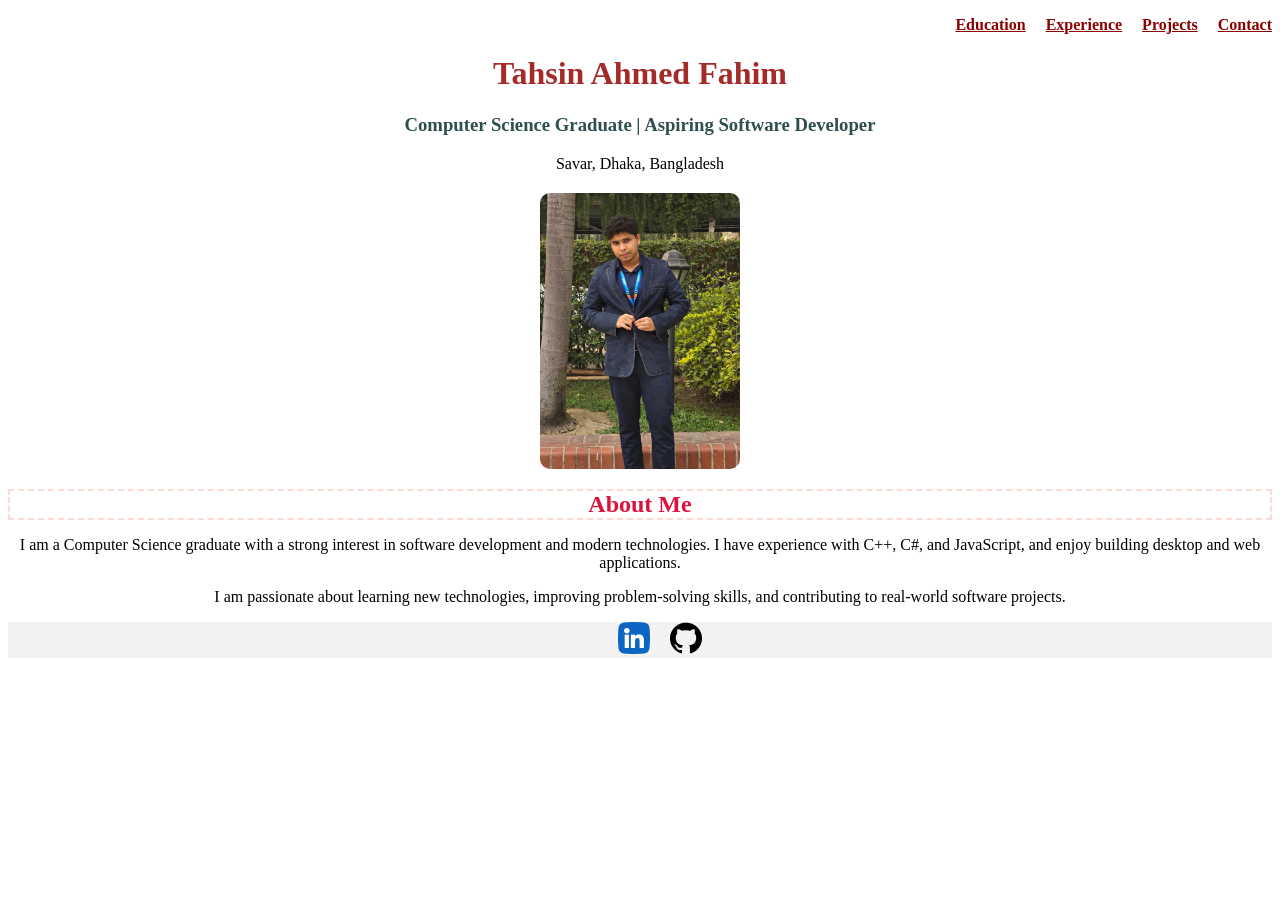
<file: Portofolio/index.html>
<!DOCTYPE html>
<html lang="en">
<head>
    <meta charset="UTF-8">
    <title>Fahim's Portfolio</title>
    <!-- Link to CSS -->
    <link rel="stylesheet" href="css/style.css">
</head>

<body>

    <header>
        <nav>
            <ul>
                <li><a href="html/educations.html">Education</a></li>
                <li><a href="html/experience.html">Experience</a></li>
                <li><a href="html/projects.html">Projects</a></li>
                <li><a href="html/contact.html">Contact</a></li>
            </ul>
        </nav>

        <h1>Tahsin Ahmed Fahim</h1>
        <h3>Computer Science Graduate | Aspiring Software Developer</h3>
        <p>Savar, Dhaka, Bangladesh</p>
    </header>

    <main>


        <section>
            <img src="data/profile.jpg" alt="Profile photo of Tahsin Ahmed Fahim" width="200">
        </section>

        <!-- About Me section -->
        <section>
            <h2>About Me</h2>
            <p>
                I am a Computer Science graduate with a strong interest in software development and modern technologies.
                I have experience with C++, C#, and JavaScript, and enjoy building desktop and web applications.
            </p>
            <p>
                I am passionate about learning new technologies, improving problem-solving skills, and contributing
                to real-world software projects.
            </p>
        </section>

    </main>

    <!-- Footer -->
    <footer>

    <nav>
        <ul>
            <li>
                 <a href="https://www.linkedin.com/in/tahsin-ahmed-fahim-5781453b3/">
                    <img src="data/linkedin.png" alt="LinkedIn Profile" width="32">
                </a>
            </li>
            <li>
                <a href="https://github.com/CodeFahim">
                    <img src="data/github.png" alt="GitHub Profile" width="32">
                </a>
            </li>
        </ul>
    </nav>
</footer>

</body>
</html>
</file>
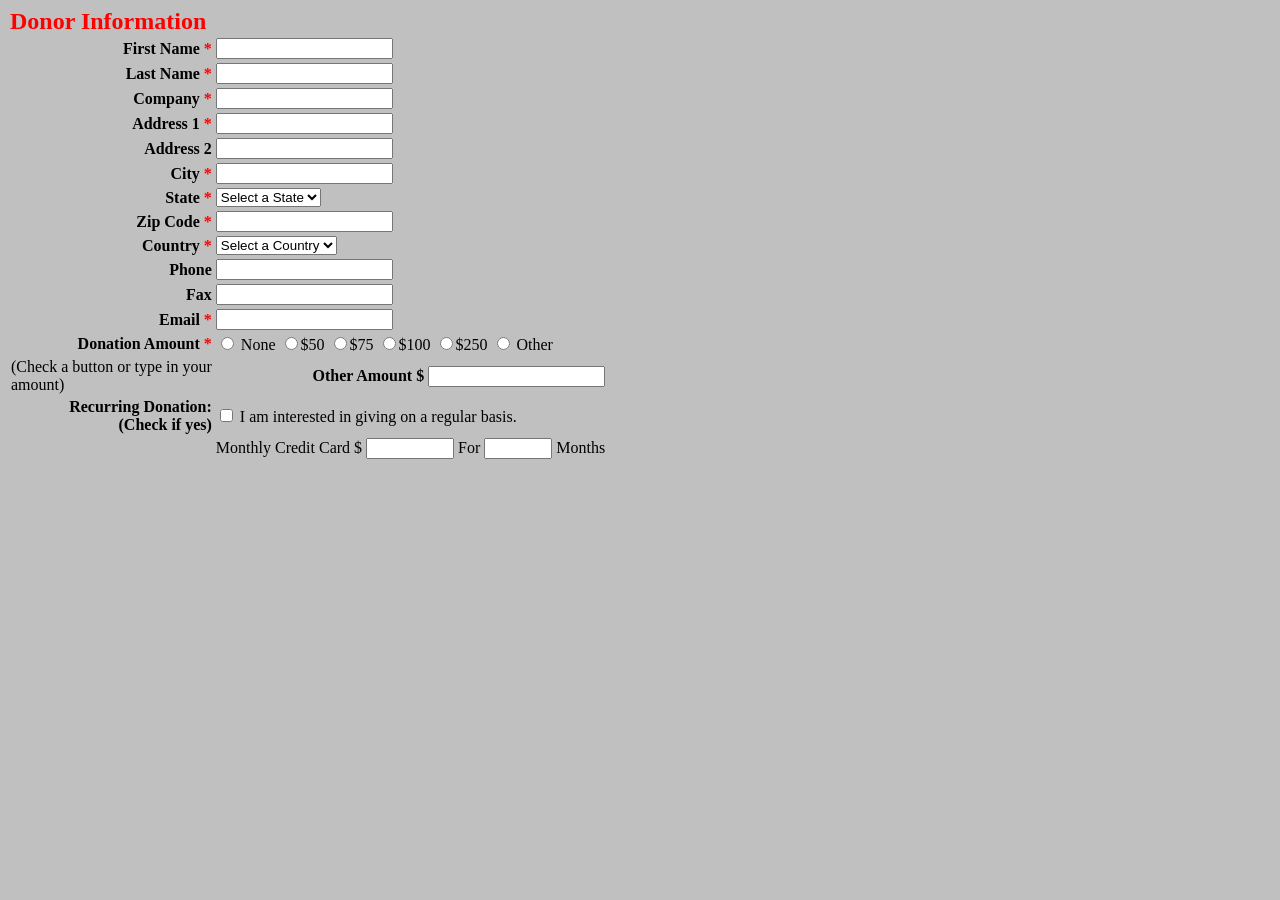
<file: Assessment/form.html>
<!DOCTYPE html>
<html lang="en">

<head>
    <meta charset="UTF-8">
    <title>Assessment</title>
    <link rel="stylesheet" href="form.css">
</head>

<section>
    <form action="#" method="post">

        <legend>Donor Information</legend>

        <table>

            <tr>
                <td class="label"><label for="fname">First Name <span>* </span></label></td>
                <td><input type="text" id="fname" name="fname" required></td>
            </tr>

            <tr>
                <td class="label"><label for="lname">Last Name <span>* </span></label></td>
                <td><input type="text" id="lname" name="lname" required></td>
            </tr>

            <tr>
                <td class="label"><label for="company">Company <span>* </span></label></td>
                <td><input type="text" id="company" name="company"></td>
            </tr>

            <tr>
                <td class="label"><label for="address1">Address 1 <span>* </span></label></td>
                <td><input type="text" id="address1" name="address1" required></td>
            </tr>

            <tr>
                <td class="label"><label for="address2">Address 2 </label></td>
                <td><input type="text" id="address2" name="address2"></td>
            </tr>

            <tr>
                <td class="label"><label for="city">City <span>* </span></label></td>
                <td><input type="text" id="city" name="city" required></td>
            </tr>

            <tr>
                <td class="label"><label for="state">State <span>* </span></label></td>
                <td>
                    <select id="state" name="state">
                        <option>Select a State</option>
                    </select>
                </td>
            </tr>

            <tr>
                <td class="label"><label for="zip">Zip Code <span>* </span></label></td>
                <td><input type="text" id="zip" name="zip" required></td>
            </tr>

            <tr>
                <td class="label"><label for="country">Country <span>* </span></label></td>
                <td>
                    <select id="country" name="country">
                        <option>Select a Country</option>
                        <option>Bangladesh</option>
                    </select>
                </td>
            </tr>

            <tr>
                <td class="label"><label for="phone">Phone</label></td>
                <td><input type="tel" id="phone" name="phone"></td>
            </tr>

            <tr>
                <td class="label"><label for="fax">Fax</label></td>
                <td><input type="text" id="fax" name="fax"></td>
            </tr>

            <tr>
                <td class="label"><label for="email">Email <span>* </span></label></td>
                <td><input type="email" id="email" name="email" required></td>
            </tr>

            <tr>
                <td class="label"><label>Donation Amount <span>* </span></label></td>
                <td>
                    <input type="radio" name="amount" value="none" required> None
                    <input type="radio" name="amount" value="50">$50
                    <input type="radio" name="amount" value="75">$75
                    <input type="radio" name="amount" value="100">$100
                    <input type="radio" name="amount" value="250">$250
                    <input type="radio" name="amount" value="other"> Other
                </td>
            </tr>

            <tr>
                <td>(Check a button or type in your <br>amount) </br></td>
                <td class="label"><label for="other">Other Amount $</label>
                    <input type="number" id="other" name="other">
                </td>
            </tr>

            <tr>
                <td class="label"><label>Recurring Donation:</label>
                    <br>(Check if yes) </br>
                </td>
                <td>
                    <input type="checkbox" name="recurring">
                    I am interested in giving on a regular basis.
                </td>
            </tr>


            <tr>
                <td></td>
                <td>
                    Monthly Credit Card $
                    <input type="number" name="monthly_amount" style="width:80px;">
                    For
                    <input type="number" name="months" style="width:60px;"> Months
                </td>
            </tr>
        </table>
    </form>
</section>
</main>
</file>
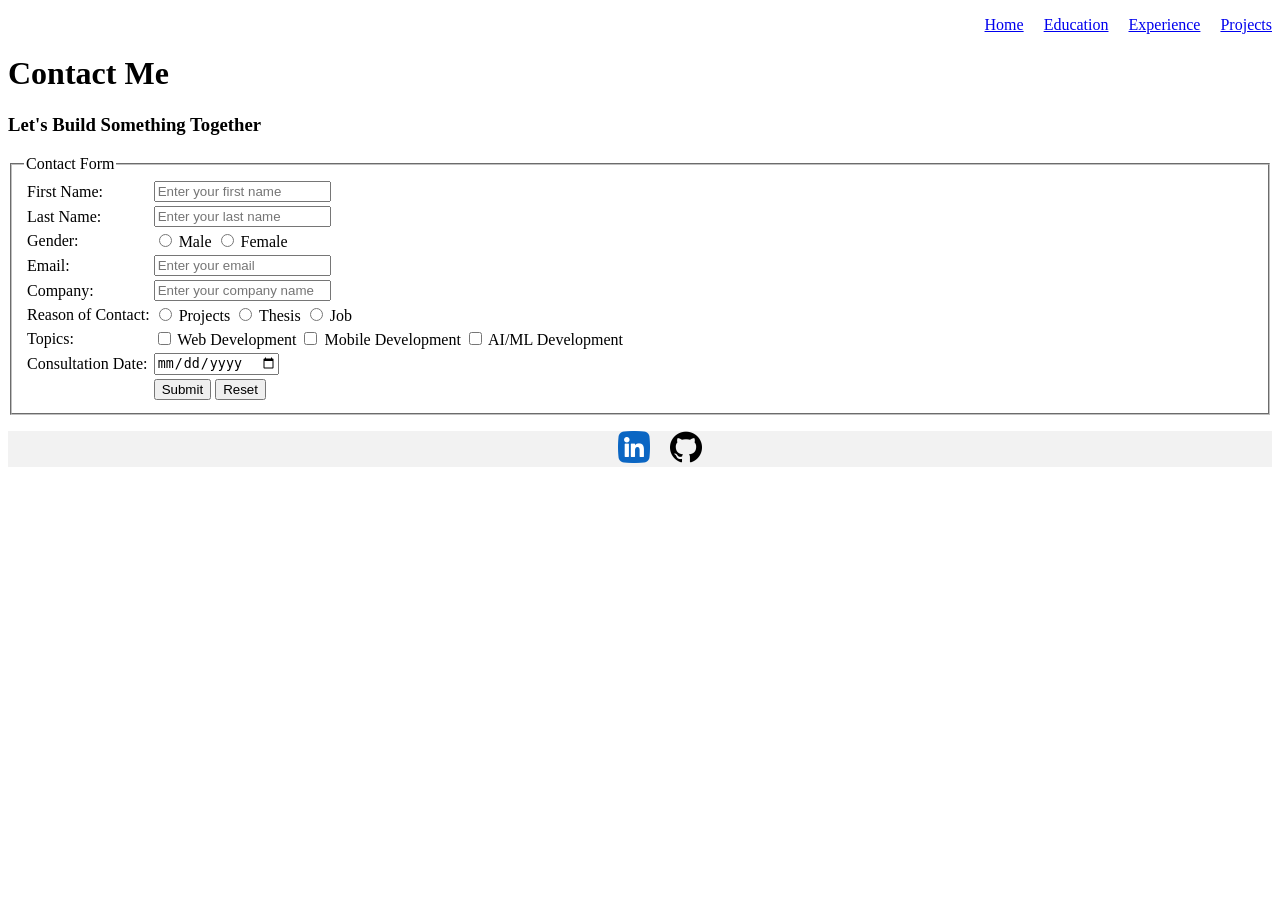
<file: Portofolio/html/contact.html>
<!DOCTYPE html>
<html lang="en">
<head>
    <meta charset="UTF-8">
    <title>Contact - Tahsin Ahmed Fahim</title>
    <link rel="stylesheet" href="../css/contact.css">
</head>

<body>

    <header>
        <nav>
            <ul>
                <li><a href="../index.html">Home</a></li>
                <li><a href="educations.html">Education</a></li>
                <li><a href="experience.html">Experience</a></li>
                <li><a href="projects.html">Projects</a></li>
            </ul>
        </nav>

        <h1>Contact Me</h1>
        <h3>Let's Build Something Together</h3>
    </header>

    <main>
        <section>
            <form action="#" method="post">
                <fieldset>
                    <legend>Contact Form</legend>
                    
                    <table>
                        <tr>
                            <td><label for="fname">First Name:</label></td>
                            <td><input type="text" id="fname" placeholder="Enter your first name" name="fname" required></td>
                        </tr>

                        <tr>
                            <td><label for="lname">Last Name:</label></td>
                            <td><input type="text" id="lname" placeholder="Enter your last name" name="lname" required></td>
                        </tr>

                        <tr>
                            <td><label>Gender:</label></td>
                            <td>
                                <input type="radio" name="gender" value="male" required> Male
                                <input type="radio" name="gender" value="female"> Female
                            </td>
                        </tr>

                        <tr>
                            <td><label for="email">Email:</label></td>
                            <td><input type="email" id="email" placeholder="Enter your email" name="email" required></td>
                        </tr>

                        <tr>
                            <td><label for="company">Company:</label></td>
                            <td><input type="text" id="company" placeholder="Enter your company name" name="company"></td>
                        </tr>

                        <tr>
                            <td><label>Reason of Contact:</label></td>
                            <td>
                                <input type="radio" name="reason" value="projects" required> Projects
                                <input type="radio" name="reason" value="thesis"> Thesis
                                <input type="radio" name="reason" value="job"> Job
                            </td>
                        </tr>

                        <tr>
                            <td><label>Topics:</label></td>
                            <td>
                                <input type="checkbox" name="topic" value="web"> Web Development
                                <input type="checkbox" name="topic" value="mobile"> Mobile Development
                                <input type="checkbox" name="topic" value="ai"> AI/ML Development
                            </td>
                        </tr>

                        <tr>
                            <td><label for="date">Consultation Date:</label></td>
                            <td><input type="date" id="date" name="date" required></td>
                        </tr>

                        <tr>
                            <td></td>
                            <td>
                                <input type="submit" value="Submit">
                                <input type="reset" value="Reset">
                            </td>
                        </tr>
                    </table>
                </fieldset>
            </form>
        </section>
    </main>

    <footer>
        <nav>
            <ul>
                <li>
                    <a href="https://www.linkedin.com/in/tahsin-ahmed-fahim-5781453b3/" target="_blank">
                        <img src="../data/linkedin.png" alt="LinkedIn Profile" width="32">
                    </a>
                </li>
                <li>
                    <a href="https://github.com/CodeFahim" target="_blank">
                        <img src="../data/github.png" alt="GitHub Profile" width="32">
                    </a>
                </li>
            </ul>
        </nav>
    </footer>

</body>
</html>
</file>
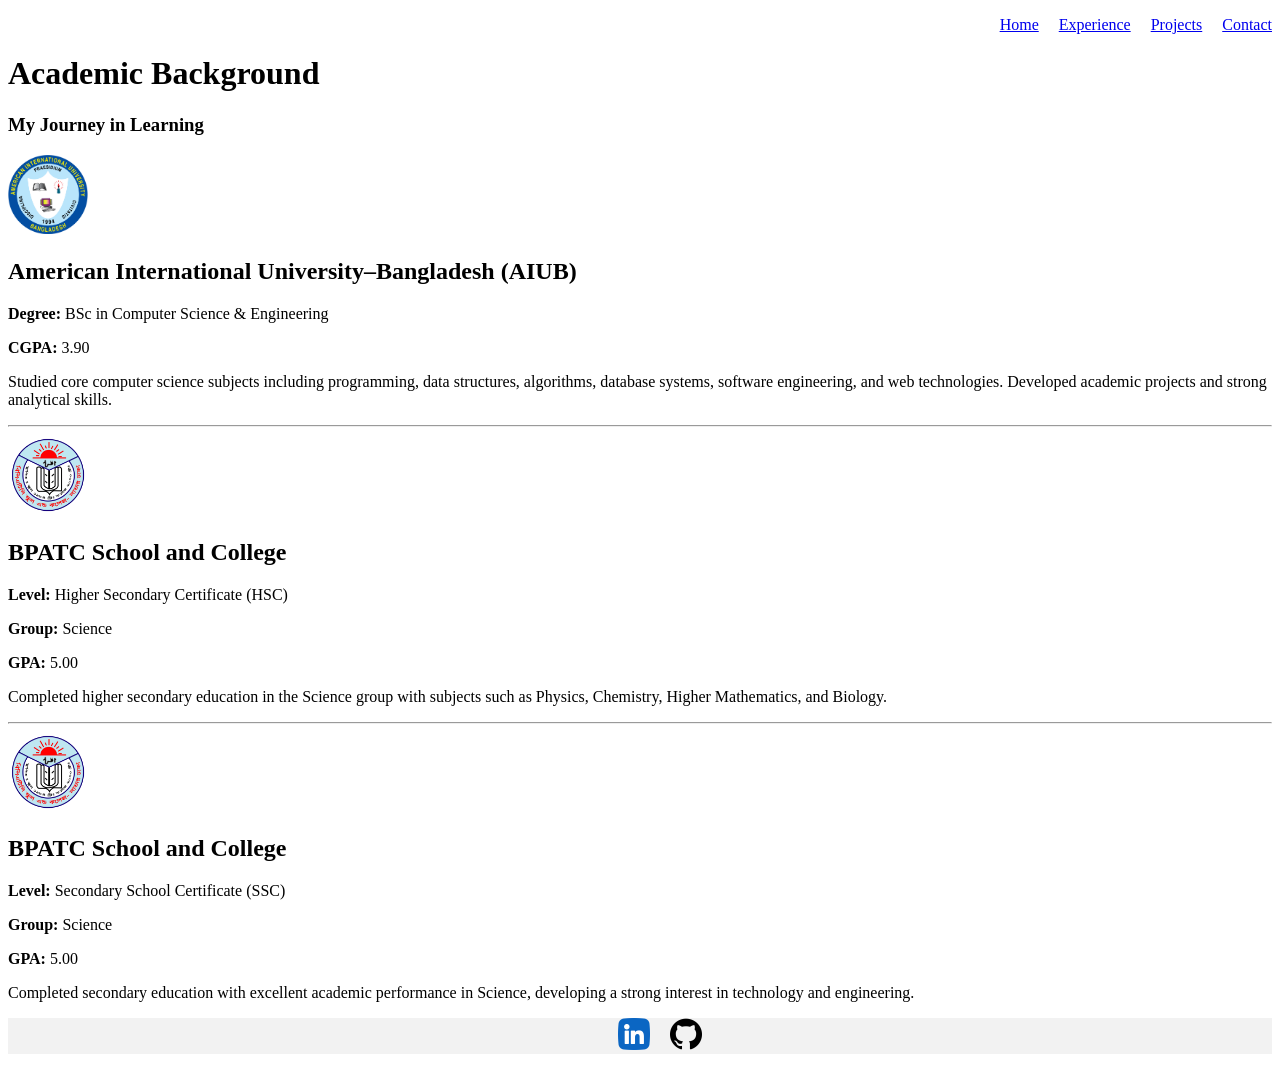
<file: Portofolio/html/educations.html>
<!DOCTYPE html>
<html lang="en">
<head>
    <meta charset="UTF-8">
    <title>Education - Tahsin Ahmed Fahim</title>
    <link rel="stylesheet" href="../css/educations.css">
</head>

<body>

    <header>
        <nav>
            <ul>
                <li><a href="../index.html">Home</a></li>
                <li><a href="experience.html">Experience</a></li>
                <li><a href="projects.html">Projects</a></li>
                <li><a href="contact.html">Contact</a></li>
            </ul>
        </nav>

        <h1>Academic Background</h1>
        <h3>My Journey in Learning</h3>
    </header>

    <main>

        <section>
            <img src="../data/aiub.png" alt="AIUB Logo" width="80">
            <h2>American International University–Bangladesh (AIUB)</h2>
            <p><strong>Degree:</strong> BSc in Computer Science & Engineering</p>
            <p><strong>CGPA:</strong> 3.90</p>
            <p>
                Studied core computer science subjects including programming, data structures,
                algorithms, database systems, software engineering, and web technologies.
                Developed academic projects and strong analytical skills.
            </p>
        </section>

        <hr>

        <section>
            <img src="../data/bpatc.png" alt="BPATC Logo" width="80">
            <h2>BPATC School and College</h2>
            <p><strong>Level:</strong> Higher Secondary Certificate (HSC)</p>
            <p><strong>Group:</strong> Science</p>
            <p><strong>GPA:</strong> 5.00</p>
            <p>
                Completed higher secondary education in the Science group with subjects such as
                Physics, Chemistry, Higher Mathematics, and Biology.
            </p>
        </section>

        <hr>

        <section>
            <img src="../data/bpatc.png" alt="BPATC Logo" width="80">
            <h2>BPATC School and College</h2>
            <p><strong>Level:</strong> Secondary School Certificate (SSC)</p>
            <p><strong>Group:</strong> Science</p>
            <p><strong>GPA:</strong> 5.00</p>
            <p>
                Completed secondary education with excellent academic performance in Science,
                developing a strong interest in technology and engineering.
            </p>
        </section>

    </main>

    <footer>
        <nav>
            <ul>
                <li>
                    <a href="https://www.linkedin.com/in/tahsin-ahmed-fahim-5781453b3/">
                        <img src="../data/linkedin.png" alt="LinkedIn Profile" width="32">
                    </a>
                </li>
                <li>
                    <a href="https://github.com/CodeFahim">
                        <img src="../data/github.png" alt="GitHub Profile" width="32">
                    </a>
                </li>
            </ul>
        </nav>
    </footer>

</body>
</html>
</file>
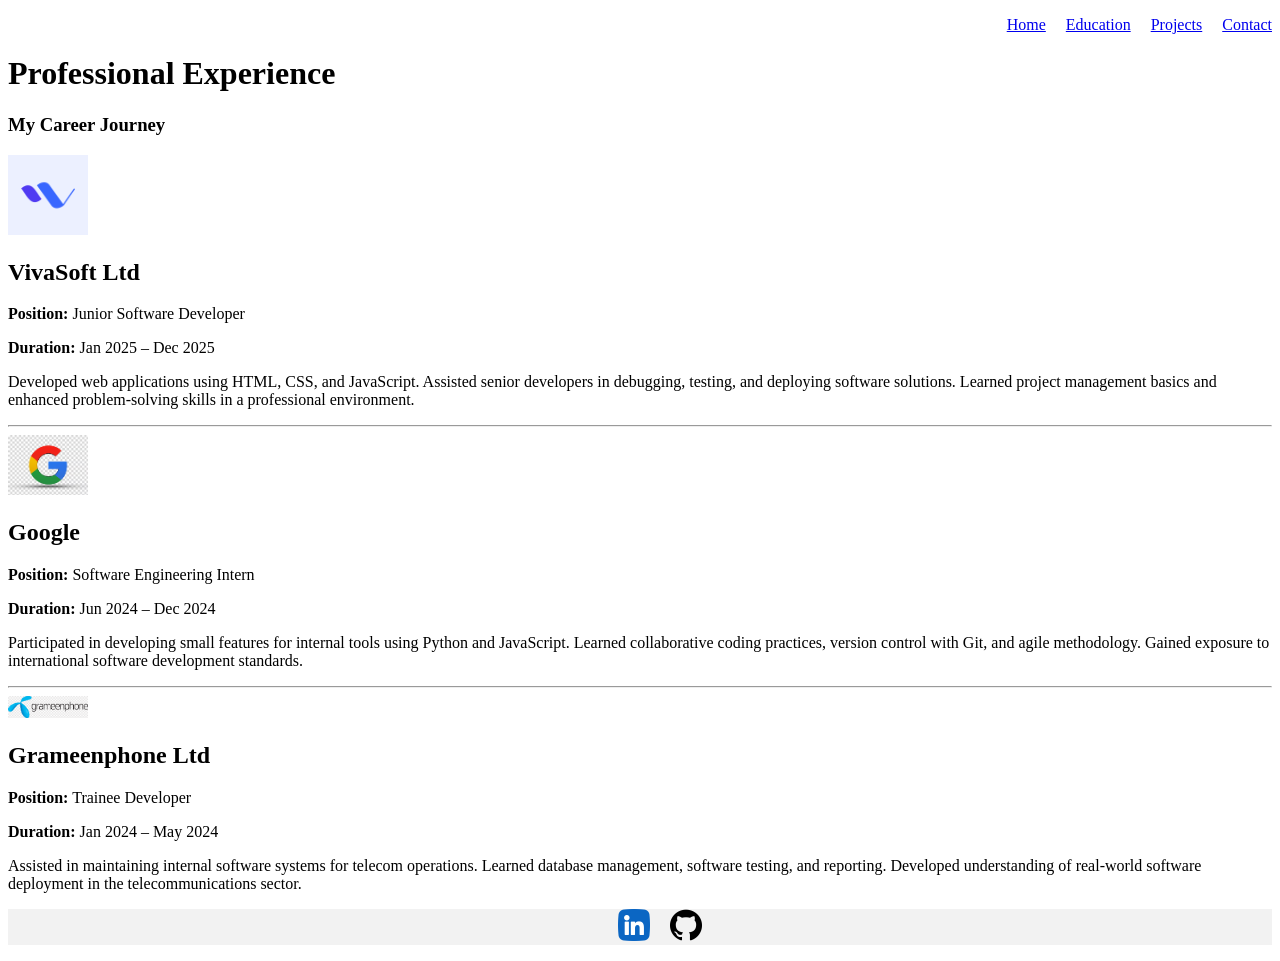
<file: Portofolio/html/experience.html>
<!DOCTYPE html>
<html lang="en">
<head>
    <meta charset="UTF-8">
    <title>Experience - Tahsin Ahmed Fahim</title>
    <link rel="stylesheet" href="../css/experience.css">
</head>

<body>

    <header>
        <nav>
            <ul>
                <li><a href="../index.html">Home</a></li>
                <li><a href="educations.html">Education</a></li>
                <li><a href="projects.html">Projects</a></li>
                <li><a href="contact.html">Contact</a></li>
            </ul>
        </nav>

        <h1>Professional Experience</h1>
        <h3>My Career Journey</h3>
    </header>

    <main>

        <section>
            <img src="../data/vivasoft.png" alt="VivaSoft Logo" width="80">
            <h2>VivaSoft Ltd</h2>
            <p><strong>Position:</strong> Junior Software Developer</p>
            <p><strong>Duration:</strong> Jan 2025 – Dec 2025</p>
            <p>
                Developed web applications using HTML, CSS, and JavaScript. Assisted senior developers 
                in debugging, testing, and deploying software solutions. Learned project management basics 
                and enhanced problem-solving skills in a professional environment.
            </p>
        </section>

        <hr>

        <section>
            <img src="../data/google.png" alt="Google Logo" width="80">
            <h2>Google</h2>
            <p><strong>Position:</strong> Software Engineering Intern</p>
            <p><strong>Duration:</strong> Jun 2024 – Dec 2024</p>
            <p>
                Participated in developing small features for internal tools using Python and JavaScript.
                Learned collaborative coding practices, version control with Git, and agile methodology. 
                Gained exposure to international software development standards.
            </p>
        </section>

        <hr>

        <section>
            <img src="../data/grameenphone.png" alt="Grameenphone Logo" width="80">
            <h2>Grameenphone Ltd</h2>
            <p><strong>Position:</strong> Trainee Developer</p>
            <p><strong>Duration:</strong> Jan 2024 – May 2024</p>
            <p>
                Assisted in maintaining internal software systems for telecom operations. 
                Learned database management, software testing, and reporting. 
                Developed understanding of real-world software deployment in the telecommunications sector.
            </p>
        </section>

    </main>

    <footer>
        <nav>
            <ul>
                <li>
                    <a href="https://www.linkedin.com/in/tahsin-ahmed-fahim-5781453b3/" target="_blank">
                        <img src="../data/linkedin.png" alt="LinkedIn Profile" width="32">
                    </a>
                </li>
                <li>
                    <a href="https://github.com/CodeFahim" target="_blank">
                        <img src="../data/github.png" alt="GitHub Profile" width="32">
                    </a>
                </li>
            </ul>
        </nav>
    </footer>

</body>
</html>
</file>
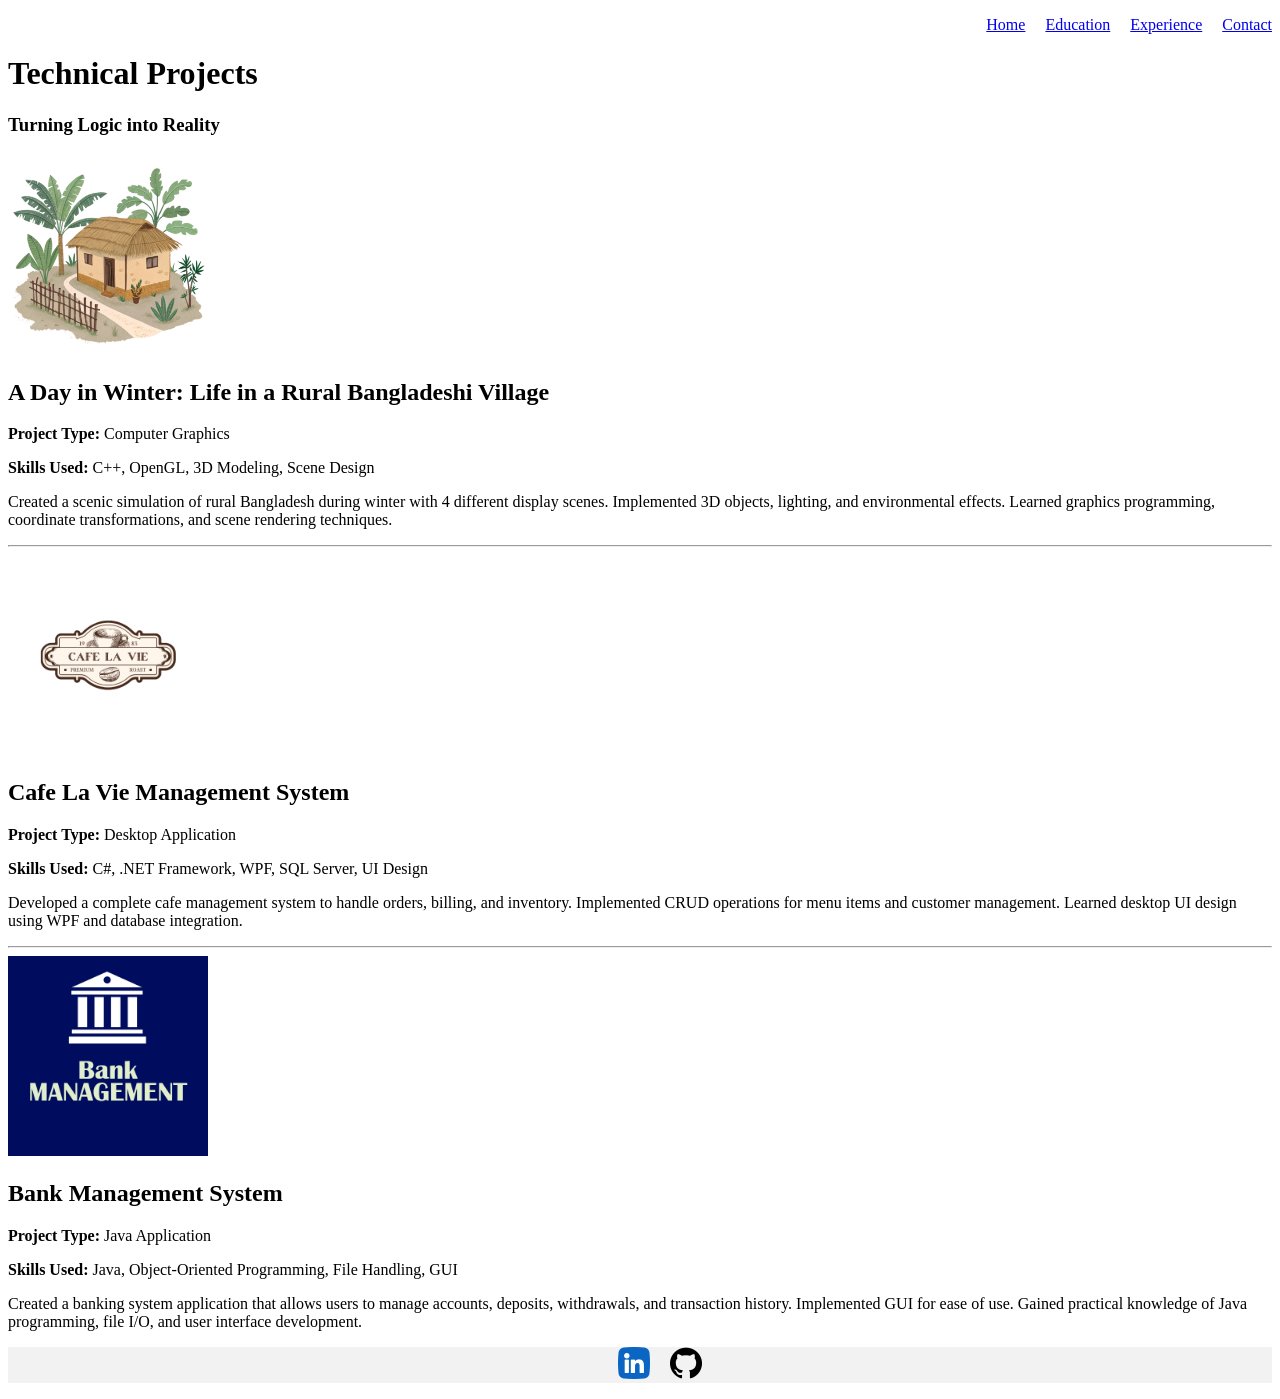
<file: Portofolio/html/projects.html>
<!DOCTYPE html>
<html lang="en">
<head>
    <meta charset="UTF-8">
    <title>Projects - Tahsin Ahmed Fahim</title>
    <link rel="stylesheet" href="../css/projects.css">
</head>

<body>

    <header>
        <nav>
            <ul>
                <li><a href="../index.html">Home</a></li>
                <li><a href="educations.html">Education</a></li>
                <li><a href="experience.html">Experience</a></li>
                <li><a href="contact.html">Contact</a></li>
            </ul>
        </nav>

        <h1>Technical Projects</h1>
        <h3>Turning Logic into Reality</h3>
    </header>

    <main>

        <section>
            <img src="../data/village.png" alt="A Day in Winter Project Screenshot" width="200">
            <h2>A Day in Winter: Life in a Rural Bangladeshi Village</h2>
            <p><strong>Project Type:</strong> Computer Graphics</p>
            <p><strong>Skills Used:</strong> C++, OpenGL, 3D Modeling, Scene Design</p>
            <p>
                Created a scenic simulation of rural Bangladesh during winter with 4 different display scenes.
                Implemented 3D objects, lighting, and environmental effects. Learned graphics programming,
                coordinate transformations, and scene rendering techniques.
            </p>
        </section>

        <hr>

        <section>
            <img src="../data/lavie.png" alt="Cafe La Vie Project Screenshot" width="200">
            <h2>Cafe La Vie Management System</h2>
            <p><strong>Project Type:</strong> Desktop Application</p>
            <p><strong>Skills Used:</strong> C#, .NET Framework, WPF, SQL Server, UI Design</p>
            <p>
                Developed a complete cafe management system to handle orders, billing, and inventory.
                Implemented CRUD operations for menu items and customer management.
                Learned desktop UI design using WPF and database integration.
            </p>
        </section>

        <hr>

        <section>
            <img src="../data/bank.png" alt="Bank Management Project Screenshot" width="200">
            <h2>Bank Management System</h2>
            <p><strong>Project Type:</strong> Java Application</p>
            <p><strong>Skills Used:</strong> Java, Object-Oriented Programming, File Handling, GUI</p>
            <p>
                Created a banking system application that allows users to manage accounts, deposits,
                withdrawals, and transaction history. Implemented GUI for ease of use.
                Gained practical knowledge of Java programming, file I/O, and user interface development.
            </p>
        </section>

    </main>

    <footer>
        <nav>
            <ul>
                <li>
                    <a href="https://www.linkedin.com/in/tahsin-ahmed-fahim-5781453b3/" target="_blank">
                        <img src="../data/linkedin.png" alt="LinkedIn Profile" width="32">
                    </a>
                </li>
                <li>
                    <a href="https://github.com/CodeFahim" target="_blank">
                        <img src="../data/github.png" alt="GitHub Profile" width="32">
                    </a>
                </li>
            </ul>
        </nav>
    </footer>

</body>
</html>
</file>
<file: Portofolio/css/style.css>
header nav ul {
    text-align: right;  
    display: flex;            
    list-style: none;         
    gap: 20px;                
    justify-content: right;  
}

header nav ul li a {
    color: darkred;
    font-weight: bold;
}

header h1 {
    text-align: center;
    color: brown;
}

header h3 {
    text-align: center;
    color: darkslategray;
}

header p {
    text-align: center;
    color: black;
}


section img {
    display: block;
    margin: 20px auto;
    border-radius: 10px;
}


section h2 {
    color: crimson;
    text-align: center;
    border: 2px dashed rgba(255, 176, 170, 0.5);
    margin-bottom: 10px;
}


section p {
    text-align: center;
    color: black;
    margin-bottom: 10px;
}


footer nav ul{
    justify-content: center;
    list-style: none;
    gap: 20px;
    display: flex;
    background-color: rgba(0, 0, 0, 0.05);
    
}
</file>
<file: Assessment/form.css>
body {
    background-color: silver;
}

legend {
    color: red;
    font-weight: bold;
    font-size: x-large;
    text-align: left !important;

}

h1 {
    color: red;
    font-weight: bold;
    font-size: x-large;
    text-align: left !important;
}

.label {
    text-align: right;
    font-weight: bold;
    color: black;
}

span {
    color: red;
}
</file>
<file: Portofolio/css/contact.css>
header nav ul {
    text-align: right;   /* moves nav to the right */
    margin-bottom: 15px;
    display: flex;            
    list-style: none;         
    gap: 20px;                
    justify-content: right;  
}

footer nav ul{
    justify-content: center;
    list-style: none;
    gap: 20px;
    display: flex;
    background-color: rgba(0, 0, 0, 0.05);
    
}
</file>
<file: Portofolio/css/educations.css>
header nav ul {
    text-align: right;   /* moves nav to the right */
    margin-bottom: 15px;
    display: flex;            
    list-style: none;         
    gap: 20px;                
    justify-content: right;  
}

footer nav ul{
    justify-content: center;
    list-style: none;
    gap: 20px;
    display: flex;
    background-color: rgba(0, 0, 0, 0.05);
    
}
</file>
<file: Portofolio/css/experience.css>
header nav ul {
    text-align: right;   /* moves nav to the right */
    margin-bottom: 15px;
    display: flex;            
    list-style: none;         
    gap: 20px;                
    justify-content: right;  
}

footer nav ul{
    justify-content: center;
    list-style: none;
    gap: 20px;
    display: flex;
    background-color: rgba(0, 0, 0, 0.05);
    
}
</file>
<file: Portofolio/css/projects.css>
header nav ul {
    text-align: right;   
    margin-bottom: 15px;
    display: flex;            
    list-style: none;         
    gap: 20px;                
    justify-content: right;  
}

footer nav ul{
    justify-content: center;
    list-style: none;
    gap: 20px;
    display: flex;
    background-color: rgba(0, 0, 0, 0.05);
    
}
</file>
